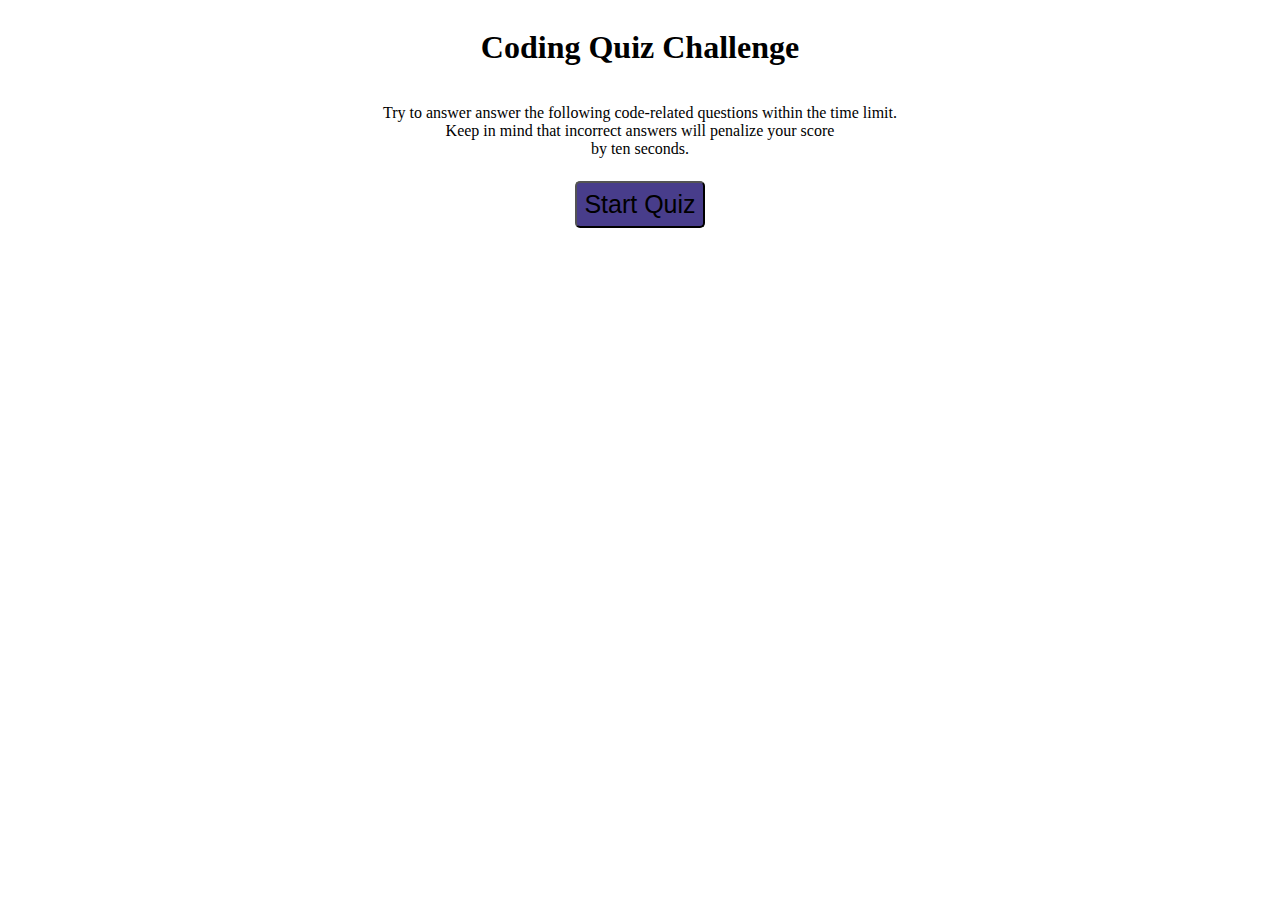
<file: index.html>
<!DOCTYPE html>
<html lang="en">
<head>
    <meta charset="UTF-8">
    <meta http-equiv="X-UA-Compatible" content="IE=edge">
    <meta name="viewport" content="width=device-width, initial-scale=1.0">
    <title>Code-Quiz</title>
    <link rel="stylesheet" href="./assets/css/style.css">
</head>
<body>
    <div id="currentTime"></div>
    <div class="info" id ="questionsDiv">
        <h1>Coding Quiz Challenge</h1>
        <p>
        Try to answer answer the following code-related questions within the time limit. </br>
        Keep in mind that incorrect answers will penalize your score </br>
        by ten seconds.
        </p>
<!--Start Button-->
        <button id="startTime" type="submit">
        Start Quiz
        </button>
    </div>
    
    <script src="./assets/js/script.js"></script>
</body>
</html>
</file>
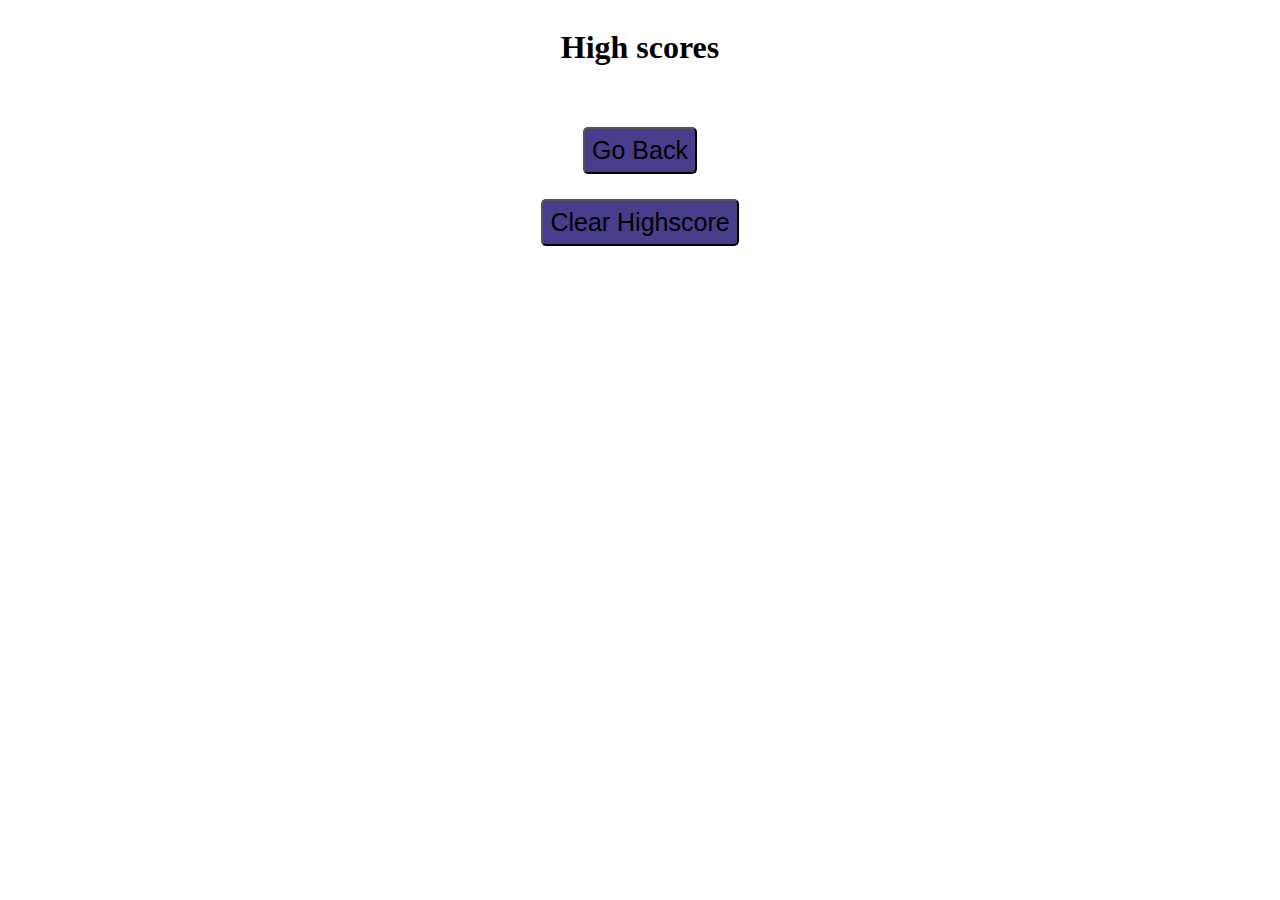
<file: highscore.html>
<!DOCTYPE html>
<html lang="en">
<head>
    <meta charset="UTF-8">
    <meta http-equiv="X-UA-Compatible" content="IE=edge">
    <meta name="viewport" content="width=device-width, initial-scale=1.0">
    <title>High Score</title>
    <link rel="stylesheet" href="./assets/css/style.css">
</head>
<body>
    
        
        <div class="info">
            <h1>High scores</h1>
            <ul></ul>
            <!-- Buttons -->
            <button id="goBack">Go Back</button>
            <br>
            <button id="clear" value="reset">Clear Highscore</button>
        </div>
    <script src="./assets/js/highscore.js">
    </script>
</body>
</html>
</file>
<file: assets/css/style.css>
.info
{   display:flex;
    flex-direction: column;
    flex-wrap: wrap;
    align-items: center;
 

}

.info p{
    text-align: center;
}

.info button{
    background-color: darkslateblue;
    border-radius: 5px;
    font-size: 25px;
    margin-top:7px;
    padding:7px;

}
button:hover
{
    background-color: mediumorchid;
}
li
{
 display: flex;
flex-wrap: wrap;
 background-color: darkviolet;
 border-radius: 5px;
 list-style: none;
 margin-bottom: 5px;
 font-size: 20px;
 padding:5px;
 

}
li:hover
{
    background-color: yellow;
}
</file>
